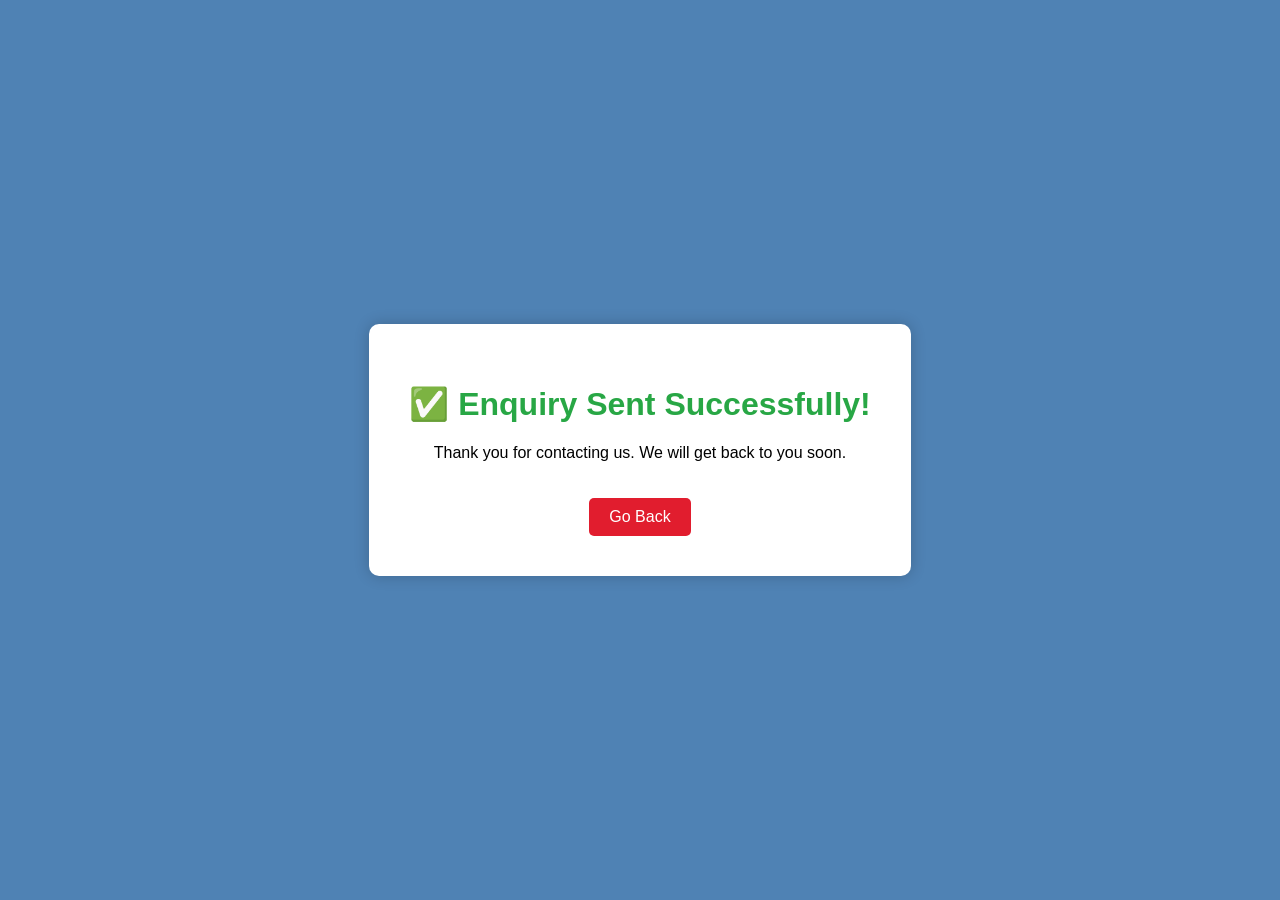
<file: success.html>
<!DOCTYPE html>
<html lang="en">
<head>
<meta charset="UTF-8">
<title>Success</title>

<style>
body{
  margin:0;
  font-family:Arial;
  background:#4f82b4;
  display:flex;
  justify-content:center;
  align-items:center;
  height:100vh;
}

.box{
  background:#fff;
  padding:40px;
  border-radius:10px;
  text-align:center;
  box-shadow:0 0 15px rgba(0,0,0,0.2);
}

h1{
  color:#28a745;
}

a{
  display:inline-block;
  margin-top:20px;
  padding:10px 20px;
  background:#e11d2e;
  color:#fff;
  text-decoration:none;
  border-radius:5px;
}
</style>

</head>
<body>

<div class="box">
  <h1>✅ Enquiry Sent Successfully!</h1>
  <p>Thank you for contacting us. We will get back to you soon.</p>

  <a href="index.html">Go Back</a>
</div>

</body>
</html>
</file>
